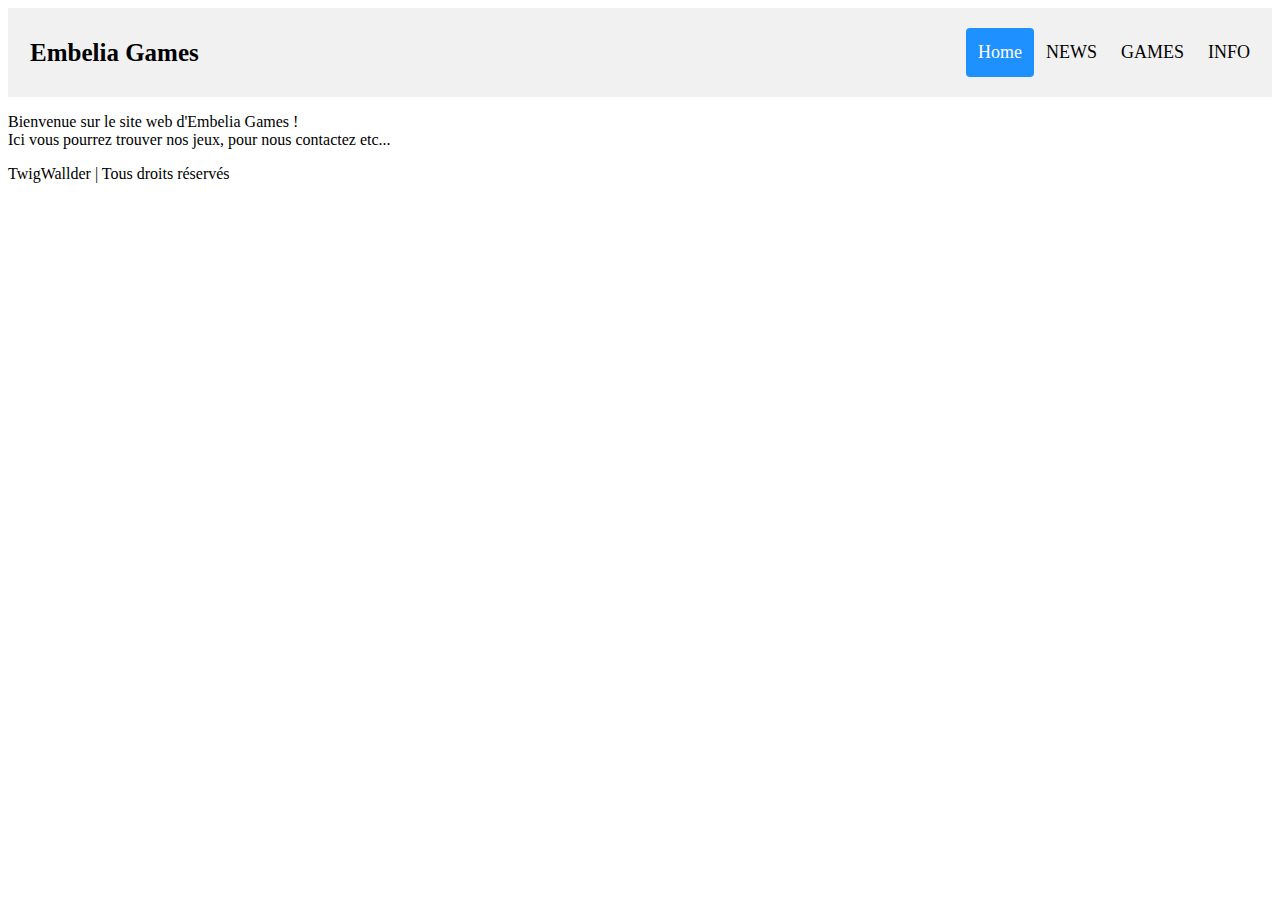
<file: index.html>
﻿<html>

<head>
	<title>ACCUEIL</title>
	<link rel="stylesheet" type="text/css" href="style/header.css" />
	<link rel="stylesheet" type="text/css" href="style/body.css" />
</head>

<body>
	<div class="header">
		<a href="#default" class="logo">Embelia Games</a>
		<div class="header-right">
			<a class="active" href="./index.html">Home</a>
			<a href="./news.html">NEWS</a>
			<a href="./games.html">GAMES</a>
			<a href="./infos.html">INFO</a>
		</div>
	</div>





	<p> Bienvenue sur le site web d'Embelia Games ! </br>
		Ici vous pourrez trouver nos jeux, pour nous contactez etc... </p>

	<div id="footer">
		<p>TwigWallder | Tous droits réservés</p>
	</div>
</body>

</html>
</file>
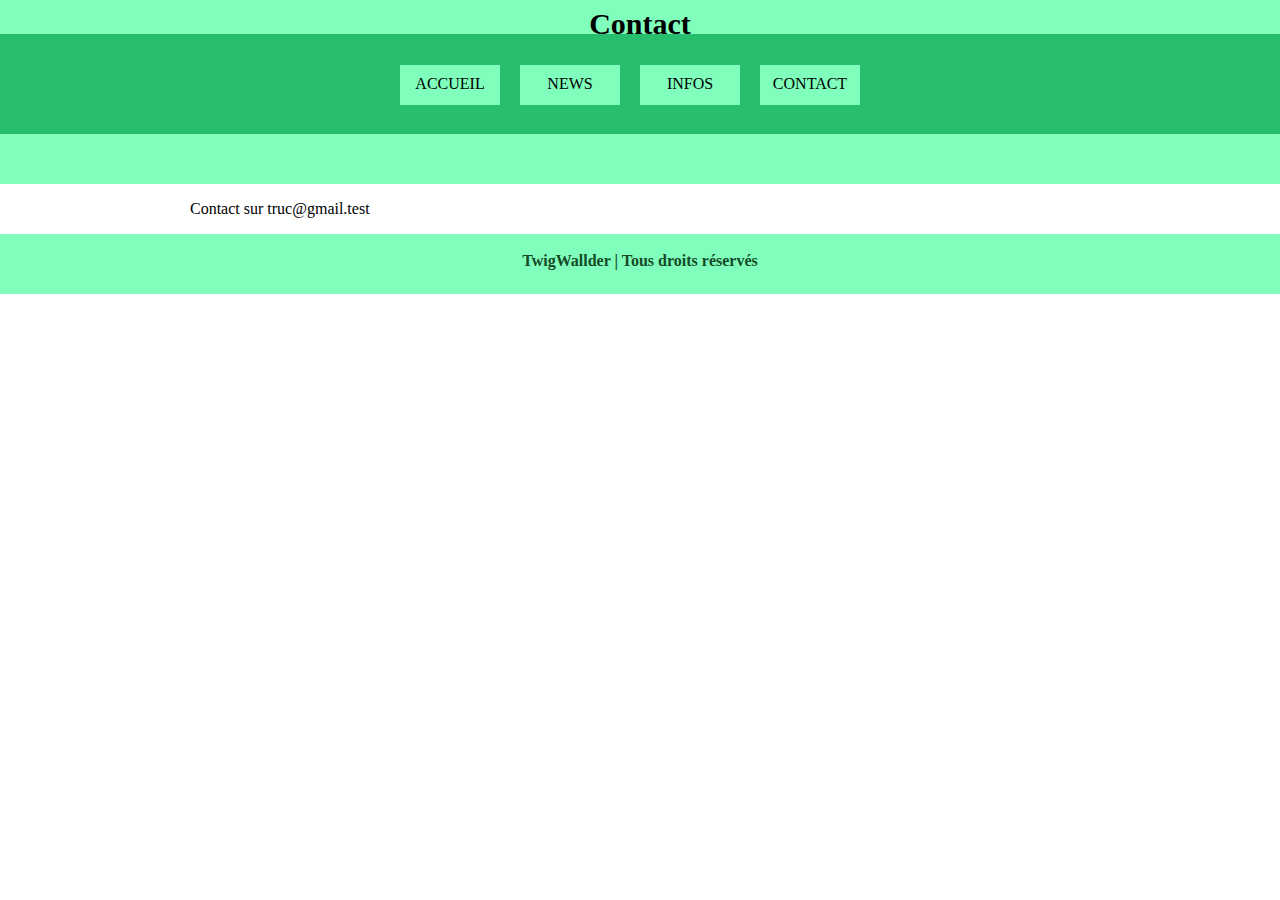
<file: contact.html>
﻿<html>
	<head>
		<title>CONTACT</title>
		<link rel="stylesheet" type="text/css" href="style/style.css" />
	</head>
	<body>
		<div id="site">
			<div id="banner1">
				<p>Contact</p>
			</div>
			<div id="menu">
				<ul>
					<li><a href="index.html">ACCUEIL</a></li>
					<li><a href="news.html">NEWS</a></li>
					<li><a href="infos.html">INFOS</a></li>
					<li><a href="contact.html">CONTACT</a></li>
				</ul>
			</div>
			<div id="banner2">
			</div>

			<div id="contenuprincipal">
				<p>Contact sur truc@gmail.test
				</p>
			</div>

			<div id="footer">
				<p>TwigWallder | Tous droits réservés</p>
			</div>
		</div>
	</body>
</html>
</file>
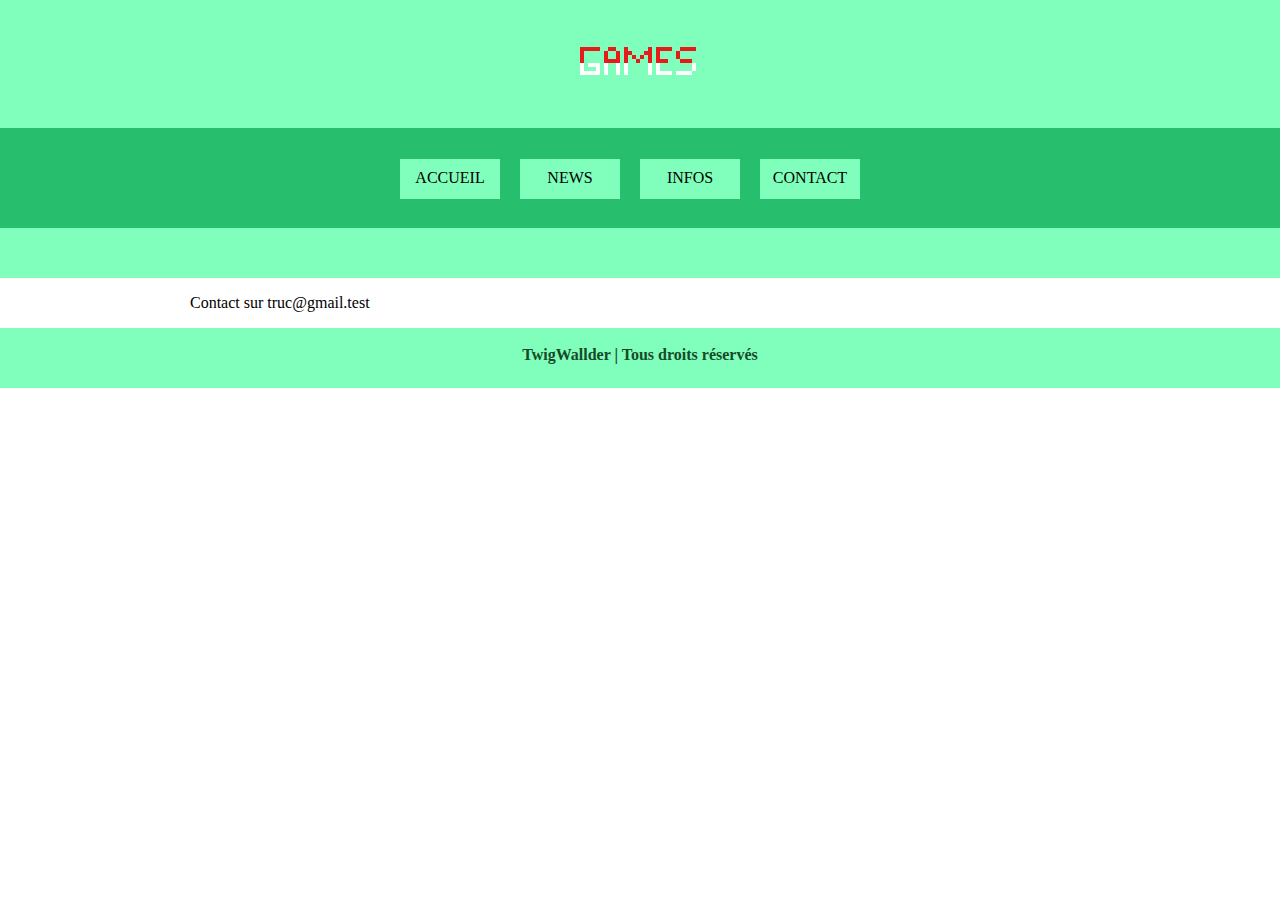
<file: games.html>
﻿<html>
	<head>
		<title>Games</title>
		<link rel="stylesheet" type="text/css" href="style/style.css" />
	</head>
	<body>
		<div id="site">
			<div id="banner1">
				<p><img src="files/games.gif" alt="GAMES"></p>
			</div>
			<div id="menu">
				<ul>
					<li><a href="index.html">ACCUEIL</a></li>
					<li><a href="news.html">NEWS</a></li>
					<li><a href="infos.html">INFOS</a></li>
					<li><a href="games.html">CONTACT</a></li>
				</ul>
			</div>
			<div id="banner2">
			</div>

			<div id="contenuprincipal">
				<p>Contact sur truc@gmail.test
				</p>
			</div>

			<div id="footer">
				<p>TwigWallder | Tous droits réservés</p>
			</div>
		</div>
	</body>
</html>
</file>
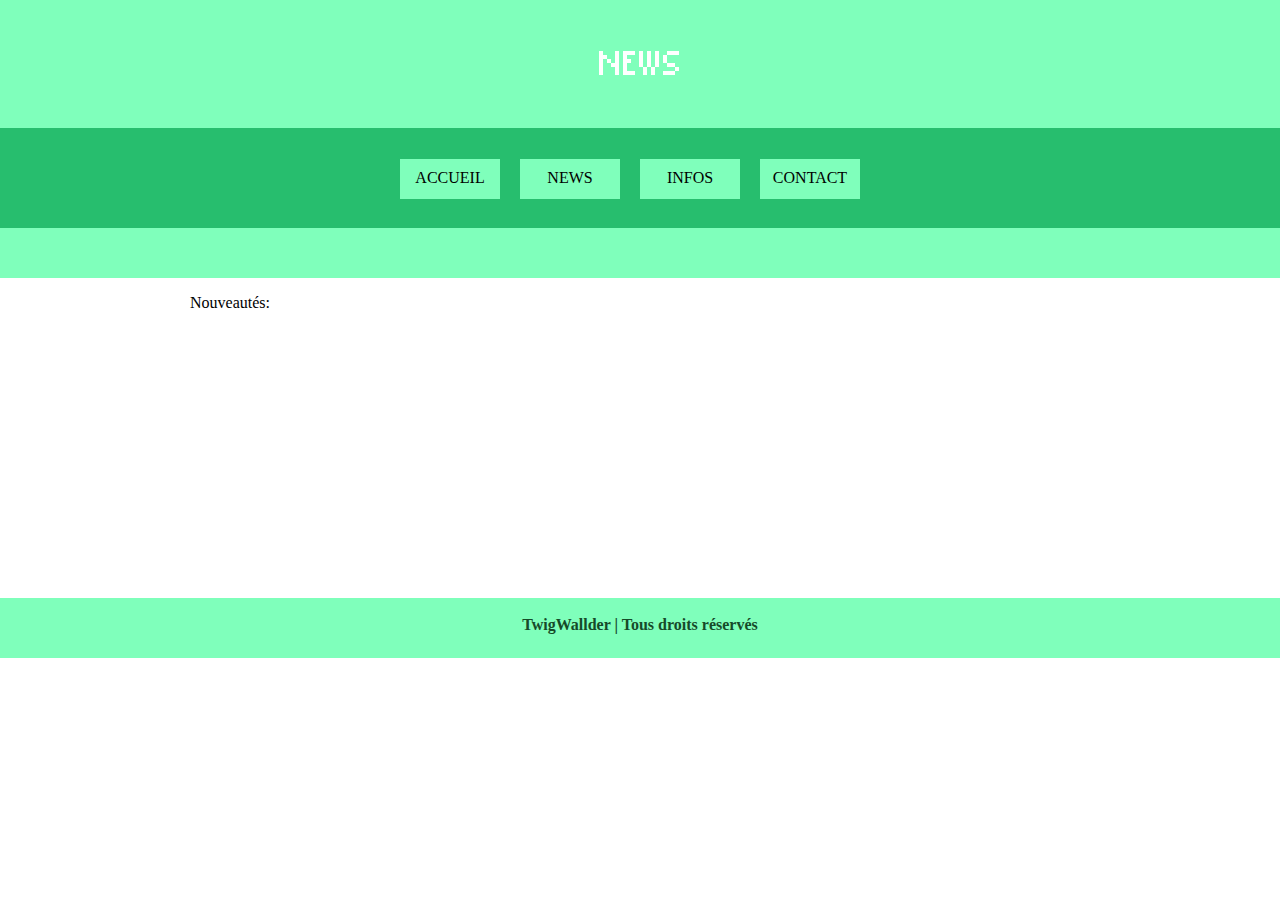
<file: news.html>
﻿<html>
	<head>
		<title>NEWS</title>
		<link rel="stylesheet" type="text/css" href="style/style.css" />
	</head>
	<body>
		<div id="banner1">
			<p><img src="files/news.gif" alt="NEWS"></p>
		</div>
		<div id="menu">
			<ul>
				<li><a href="index.html">ACCUEIL</a></li>
				<li><a href="news.html">NEWS</a></li>
				<li><a href="infos.html">INFOS</a></li>
				<li><a href="games.html">CONTACT</a></li>
			</ul>
		</div>
		<div id="banner2">
		</div>

		<div id="contenuprincipal">
			<p>Nouveautés: 
			<br /><br /><br /><br /><br /><br /><br /><br /><br /><br /><br /><br /><br /><br /><br /><br />
			</p>
		</div>

		<div id="footer">
			<p>TwigWallder | Tous droits réservés</p>
		</div>

	</body>
</html>
</file>
<file: style/header.css>
/* Style the header with a grey background and some padding */
.header {
    overflow: hidden;
    background-color: #f1f1f1;
    padding: 20px 10px;
  }
  
  /* Style the header links */
  .header a {
    float: left;
    color: black;
    text-align: center;
    padding: 12px;
    text-decoration: none;
    font-size: 18px; 
    line-height: 25px;
    border-radius: 4px;
  }
  
  /* Style the logo link (notice that we set the same value of line-height and font-size to prevent the header to increase when the font gets bigger */
  .header a.logo {
    font-size: 25px;
    font-weight: bold;
  }
  
  /* Change the background color on mouse-over */
  .header a:hover {
    background-color: #ddd;
    color: black;
  }
  
  /* Style the active/current link*/
  .header a.active {
    background-color: dodgerblue;
    color: white;
  }
  
  /* Float the link section to the right */
  .header-right {
    float: right;
  }
  
  /* Add media queries for responsiveness - when the screen is 500px wide or less, stack the links on top of each other */ 
  @media screen and (max-width: 500px) {
    .header a {
      float: none;
      display: block;
      text-align: left;
    }
    .header-right {
      float: none;
    }
  }
</file>
<file: style/body.css>
.container {
    display: inline;
    
}
</file>
<file: style/style.css>
body {
	overflow-x: hidden;
	margin: 0;
}

/*#site {
	width: 1000px;
	margin: auto;
	background-color: lightblue;
}*/

#banner1 {
	display: block;
	background-color: #7fffbb;
	height: auto;
	width: 100%;
}

#banner1 p {
	position: relative;
	font-weight: bold;
	font-size: 30px;
	top: 7px;
	margin: 0;
	text-align: center;
}

#menu {
	min-width: 500px;
	width: 100%;
	height: 100px;
	position: relative;
	background-color: #27be6e;
}

#menu ul {
	float: left;
	left: 50%;
	position: relative;
	padding-top: 15px;
	margin-left: -60px;
}

#menu ul li {
	margin-left: 20px;
	float: left;
	list-style-type: none;
	position: relative;
	left: -50%;
}

#menu ul li a {
	text-align: center;
	padding-top: 10px;
	display: inline-block;
	background-color: #7fffbb;
	height: 30px;
	width: 100px;
	color: black;
	text-decoration: none;
}

#menu ul li a:hover {
	color: white;
	background-color: #13703f;
}

#banner2 {
	display: block;
	background-color: #7fffbb;
	height: 50px;
	width: 100%;
}

#contenuprincipal {
	display: block;
	width: 900px;
	margin: auto;
}

#footer {
	text-align: center;
	display: block;
	background-color: #7fffbb;
	height: 60px;
}

#footer p {
	color: #164a29;
	font-weight: bold;
	position: relative;
	top: 18px;
}
</file>
